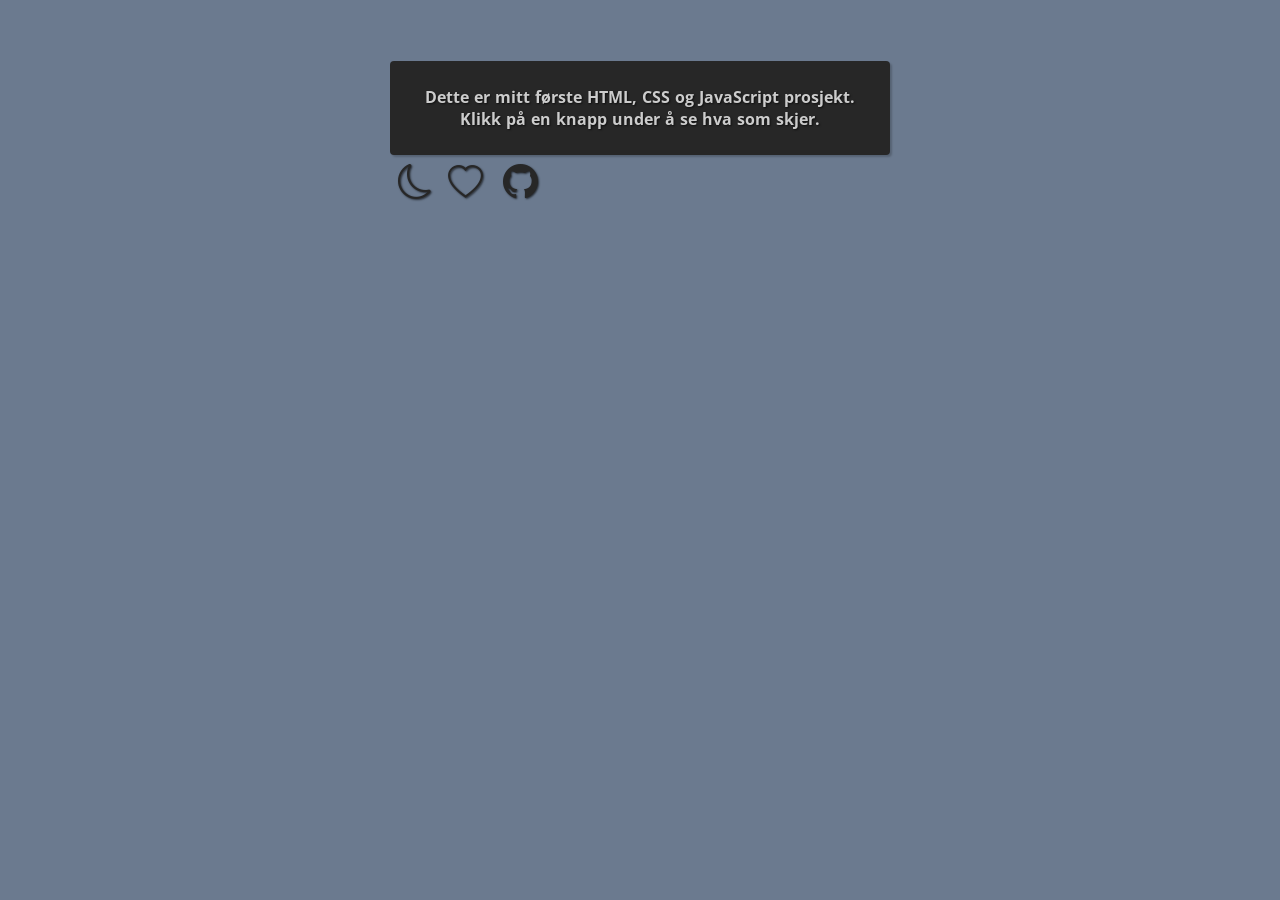
<file: index.html>
<!DOCTYPE html>
<html lang="en">
<head>
  <meta charset="UTF-8">
  <meta http-equiv="X-UA-Compatible" content="IE=edge">
  <meta name="viewport" content="width=device-width, initial-scale=1.0">
  <title>Uke 1 Eilert</title>
  <link rel="stylesheet" href="style.css">
  <script src="script.js" defer></script>
  <link rel="stylesheet" href="https://cdn.jsdelivr.net/npm/bootstrap-icons@1.3.0/font/bootstrap-icons.css" />
  <link rel="stylesheet" href="https://fonts.googleapis.com/css?family=Open+Sans">
</head>
<body>
    <div class="backgroundcolor">
      <div class="textcolor">
        <b class="skrift1"
          >Dette er mitt første HTML, CSS og JavaScript prosjekt.</b>
          <br/>
        <b class="skrift2">Klikk på en knapp under å se hva som skjer.</b>
      </div>

        <div class="darkKnapp">
          <i class="bi-moon" id="toggleDark"></i>
        </div>
        <div class="hjerteKnapp">
          <i class="bi bi-heart" id="clickHeart"></i>
        </div>
        <div class="githubKnapp">
          <i class="bi bi-github" id="hoverGithub"></i>
        </div>
          <div class="dropdown-content" id="dropdown">
            <a class="githubdropdowntekst" href="https://github.com/thesneilert" 
                target="_blank">Github</a>
                <br>
            <a class="githubdropdowntekst" href="https://github.com/thesneilert/Uke-1-Nettside" 
                target="_blank">Site repository</a>
                <div class="transparentMouseBox" id="MouseGithubBox"></div>
          </div>
    </div>
</body>
</html>
</file>
<file: style.css>
body {
  background-color: #6B7A8F;
}

.backgroundcolor {
  padding: 25px;
  width: 450px;
  text-align: center;
  position: absolute;
  top: 12%;
  left: 50%;
  transform: translate(-50%, -50%);
  background-color: #272727;
  border-radius: 4px;
  box-shadow: 2px 2px 2px rgba(0, 0, 0, 0.2);
}

.textcolor {
  color: #cccccc;
}

.skrift1 {
  position: static;
  width: 20px;
  overflow: hidden;
  height: 1em;
  word-spacing: 1px;
  font-family: "Open Sans";
  text-shadow: 1px 1px 2px rgba(0, 0, 0, 0.637);
}

.skrift2 {
  position: static;
  width: 200px;
  overflow: hidden;
  height: 1em;
  word-spacing: 1px;
  font-family: "Open Sans";
  text-shadow: 1px 1px 2px rgba(0, 0, 0, 0.637);
}
/*dark mode knapp*/
.darkKnapp {
  font-size: 35px;
  cursor: pointer;
  position: absolute;
  top: 130%;
  left: 5%;
  transform: translate(-50%, -50%);
  text-shadow: 1px 1px 2px rgba(0, 0, 0, 0.637);
  color:#272727;
}
/*like knapp*/
.hjerteKnapp {
  font-size: 35px;
  cursor: pointer;
  position: absolute;
  top: 131%;
  left: 15%;
  transform: translate(-50%, -50%);
  text-shadow: 1px 1px 2px rgba(0, 0, 0, 0.637);
  color:#272727;
}
/*github knapp + dropdown */
.githubKnapp {
  font-size: 35px;
  cursor: context-menu;
  position: absolute;
  top: 109%;
  left: 22.5%;
  transform: translate(-50%, -50%);
  text-shadow: 1px 1px 2px rgba(0, 0, 0, 0.637);
  color:#272727;
  border-radius: 50px;
  width: 0px;
  height: 0px;
}

.dropdown-content {
  display: none;
  position: absolute;
  background-color: #272727;
  width: 125px;
  height: 35px;
  box-shadow: 0px 8px 16px 0px rgba(0, 0, 0, 0.2);
  z-index: 1;
  padding: 10px;
  border-radius: 4px;
  top: 195%;
  left: 26%;
  transform: translate(-50%, -50%);
  
}

.githubdropdowntekst {
  font-size: 15px;
  cursor: pointer;
  font-family: "Open Sans";
  color: #cccccc;
  position: relative;
  top: -15%;
  left: 0%;
  transform: translate(-50%, -50%);
}

.githubKnapp:hover .dropdown-content {
  display: block;
}

.transparentMouseBox {
  background-color: rgba(141, 28, 28, 0);
  position: absolute;
  width: 50px;
  height: 55px;
  border-radius: 0px;
  top: -50%;
  left: 50%;
  transform: translate(-50%, -50%);
}
</file>
